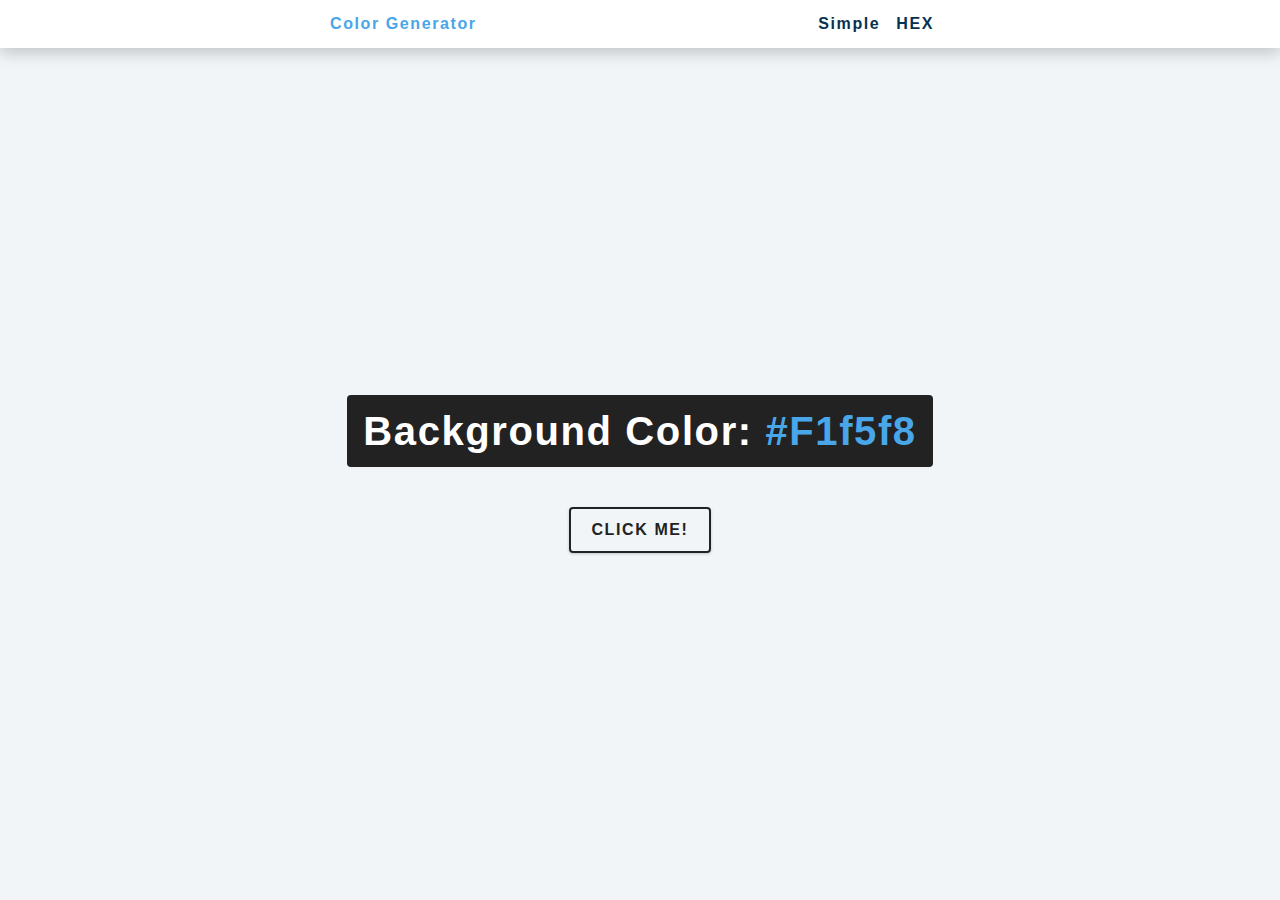
<file: 01 - Color Generator/index.html>
<!DOCTYPE html>
<html lang="en">
  <head>
    <meta charset="UTF-8" />
    <meta name="viewport" content="width=device-width, initial-scale=1.0" />
    <title>Color Flipper || Simple</title>
    <link rel="stylesheet" href="styles.css" />
  </head>
  <body>
    <nav>
      <div class="nav-center">
        <h4>Color Generator</h4>
        <ul style="display: flex">
          <li><a href="index.html">Simple</a></li>
          <li><a href="hex.html">HEX</a></li>
        </ul>
      </div>
    </nav>
    <main>
      <div class="container">
        <h2>Background Color: <span class="textColor">#f1f5f8</span></h2>
        <button class="btn btn-hero" id="btn">Click Me!</button>
      </div>
    </main>
    <script src="app.js"></script>
  </body>
</html>
</file>
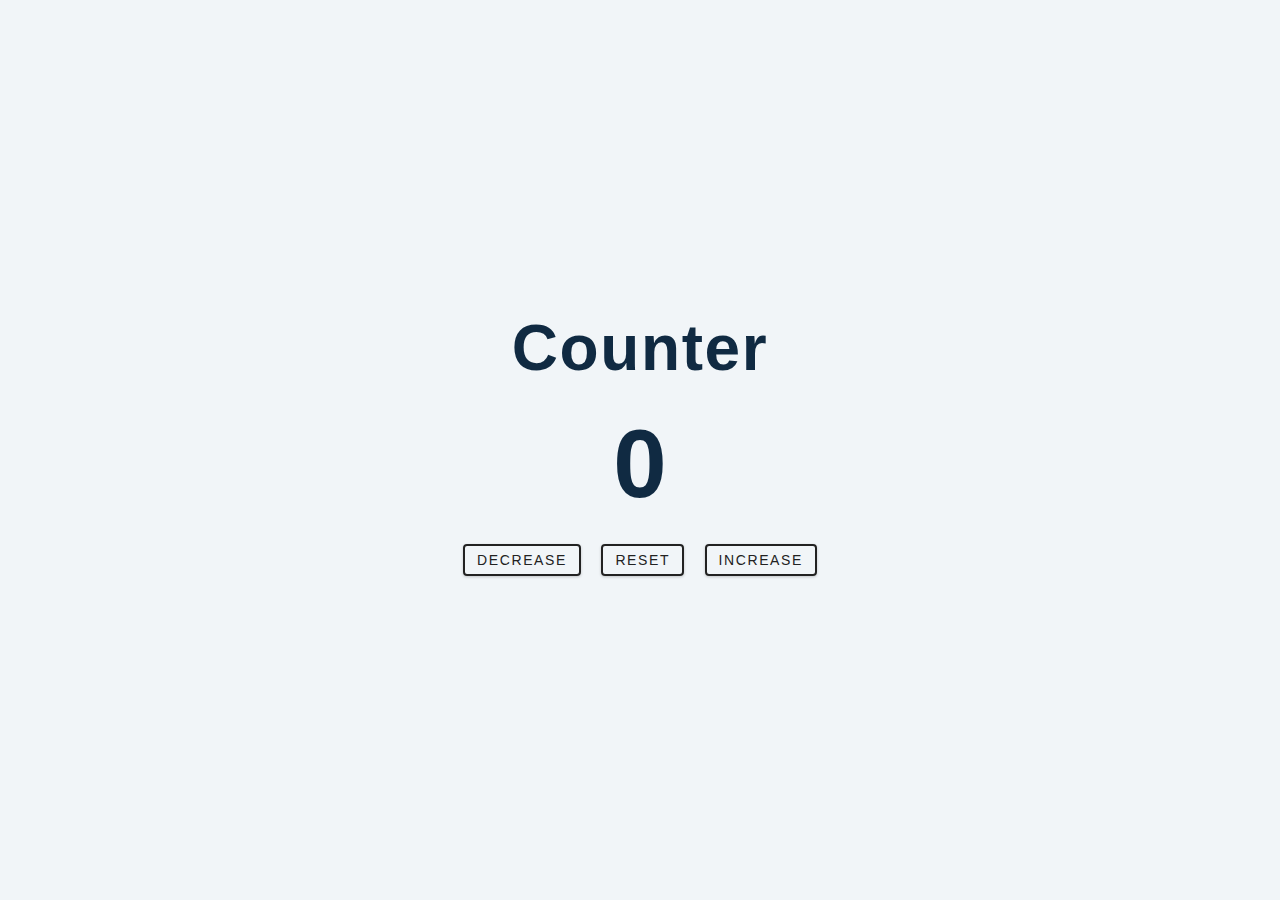
<file: 02 - Number Counter/index.html>
<!DOCTYPE html>
<html lang="en">
  <head>
    <meta charset="UTF-8" />
    <meta name="viewport" content="width=device-width, initial-scale=1.0" />
    <title>Counter</title>

    <!-- styles -->
    <link rel="stylesheet" href="styles.css" />
  </head>
  <body>
    <main>
      <div class="container">
        <h1>counter</h1>
        <span id="value">0</span>
        <div class="button-container">
          <button class="btn decrease">decrease</button>
          <button class="btn reset">reset</button>
          <button class="btn increase">increase</button>
        </div>
      </div>
    </main>
    <!-- javascript -->
    <script src="app.js"></script>
  </body>
</html>
</file>
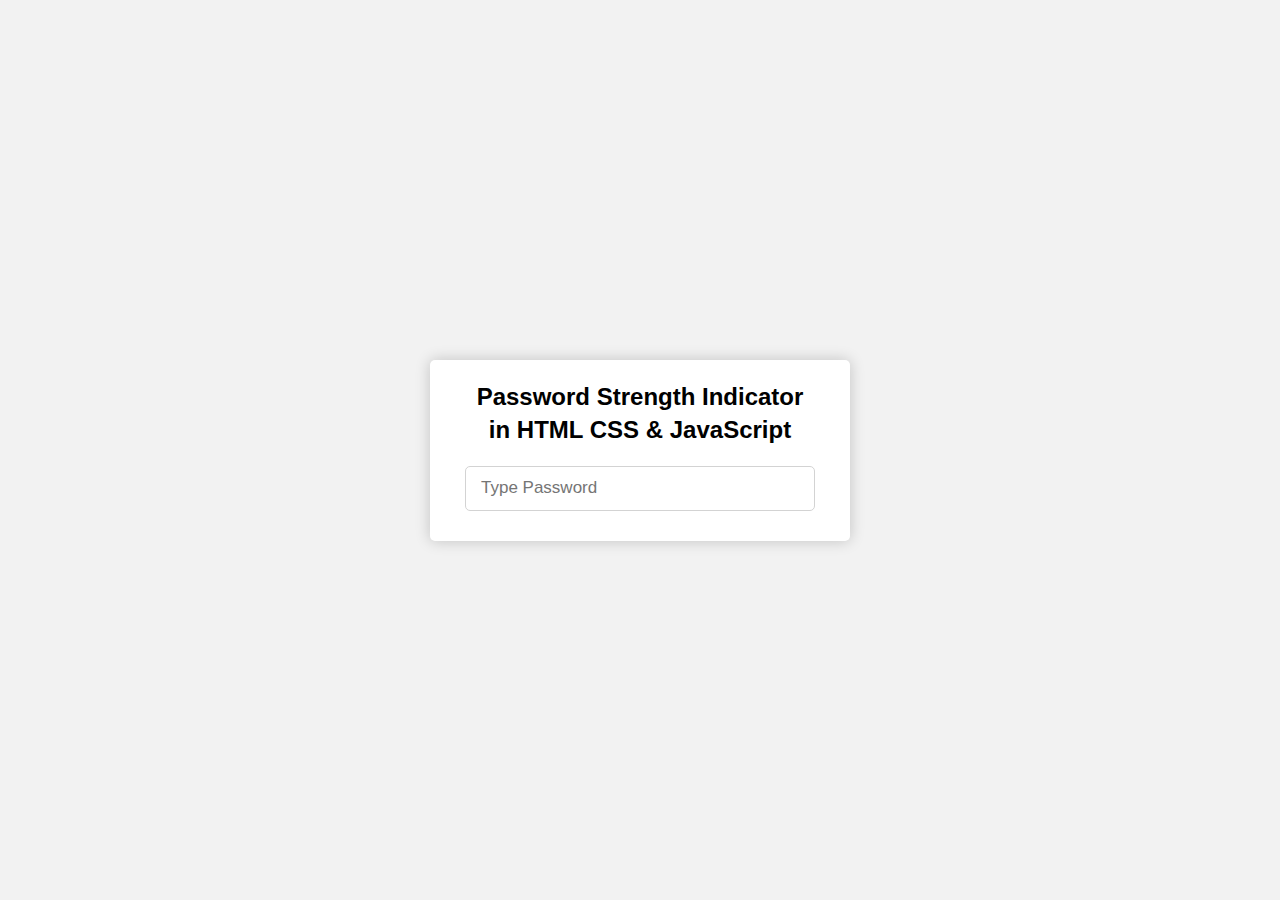
<file: 04 - Password Strength Checker/index.html>
<!DOCTYPE html>
<html lang="en">
  <head>
    <meta charset="UTF-8" />
    <meta http-equiv="X-UA-Compatible" content="IE=edge" />
    <meta name="viewport" content="width=device-width, initial-scale=1.0" />
    <title>Document</title>
    <link rel="stylesheet" href="style.css" />
  </head>
  <body>
    <div class="container">
      <header>
        Password Strength Indicator <br />
        in HTML CSS & JavaScript
      </header>
      <form action="#">
        <div class="field">
          <input type="password" placeholder="Type Password" />
          <span class="showBtn">SHOW</span>
        </div>
        <div class="indicator">
          <span class="weak"></span>
          <span class="moderate"></span>
          <span class="strong"></span>
        </div>
        <div class="text">Your password is too weak</div>
      </form>
    </div>
    <script src="script.js"></script>
  </body>
</html>
</file>
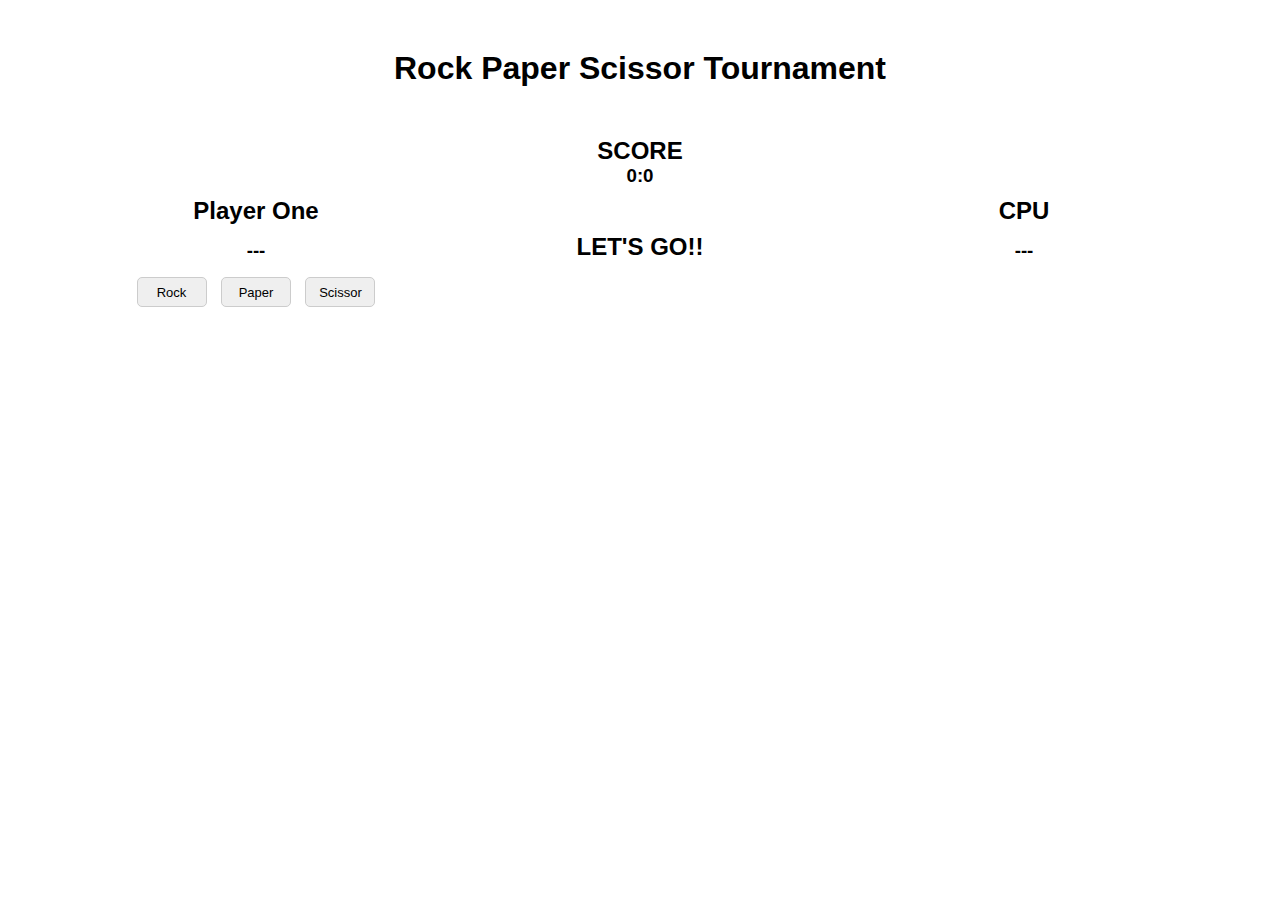
<file: 05 - Rock Paper Scissors/index.html>
<!DOCTYPE html>
<html lang="en">
  <head>
    <meta charset="UTF-8" />
    <meta http-equiv="X-UA-Compatible" content="IE=edge" />
    <meta name="viewport" content="width=device-width, initial-scale=1.0" />
    <title>Document</title>
    <link rel="stylesheet" href="style.css" />
  </head>
  <body>
    <header>
      <h1>Rock Paper Scissor Tournament</h1>
    </header>
    <div class="score">
      <h2>SCORE</h2>
      <h3><span id="player-score">0</span>:<span id="cpu-score">0</span></h3>
    </div>
    <main>
      <div class="container">
        <h2>Player One</h2>
        <h3 id="player-choice">---</h3>
        <div class="btn-container">
          <button class="btn rock">Rock</button>
          <button class="btn paper">Paper</button>
          <button class="btn scissor">Scissor</button>
        </div>
      </div>
      <div class="container active">
        <h2 id="game-info">LET'S GO!!</h2>
      </div>
      <div class="container">
        <h2>CPU</h2>
        <h3 id="cpu-choice">---</h3>
      </div>
    </main>
    <script src="script.js"></script>
  </body>
</html>
</file>
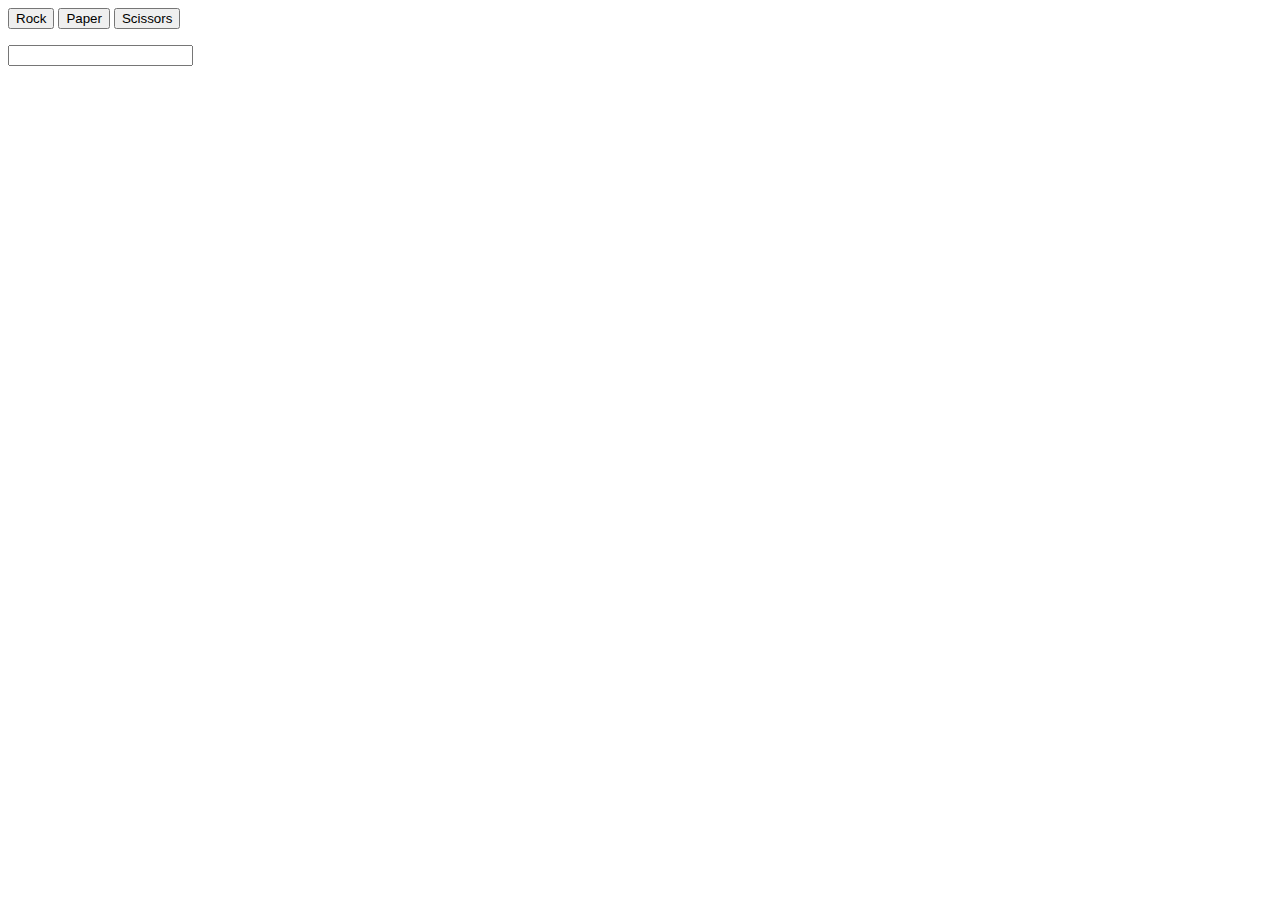
<file: codePlayground/index.html>
<!DOCTYPE html>
<html lang="en">
  <head>
    <meta charset="UTF-8" />
    <meta http-equiv="X-UA-Compatible" content="IE=edge" />
    <meta name="viewport" content="width=device-width, initial-scale=1.0" />
    <title>Document</title>
  </head>
  <body>
    <div class="btn-container">
      <button class="btn rock">Rock</button>
      <button class="btn paper">Paper</button>
      <button class="btn scissors">Scissors</button>
      <p class="weapon"></p>
      <form action="" method="post">
        <input type="text" class="tubag" />
      </form>
    </div>
    <script src="script.js"></script>
  </body>
</html>
</file>
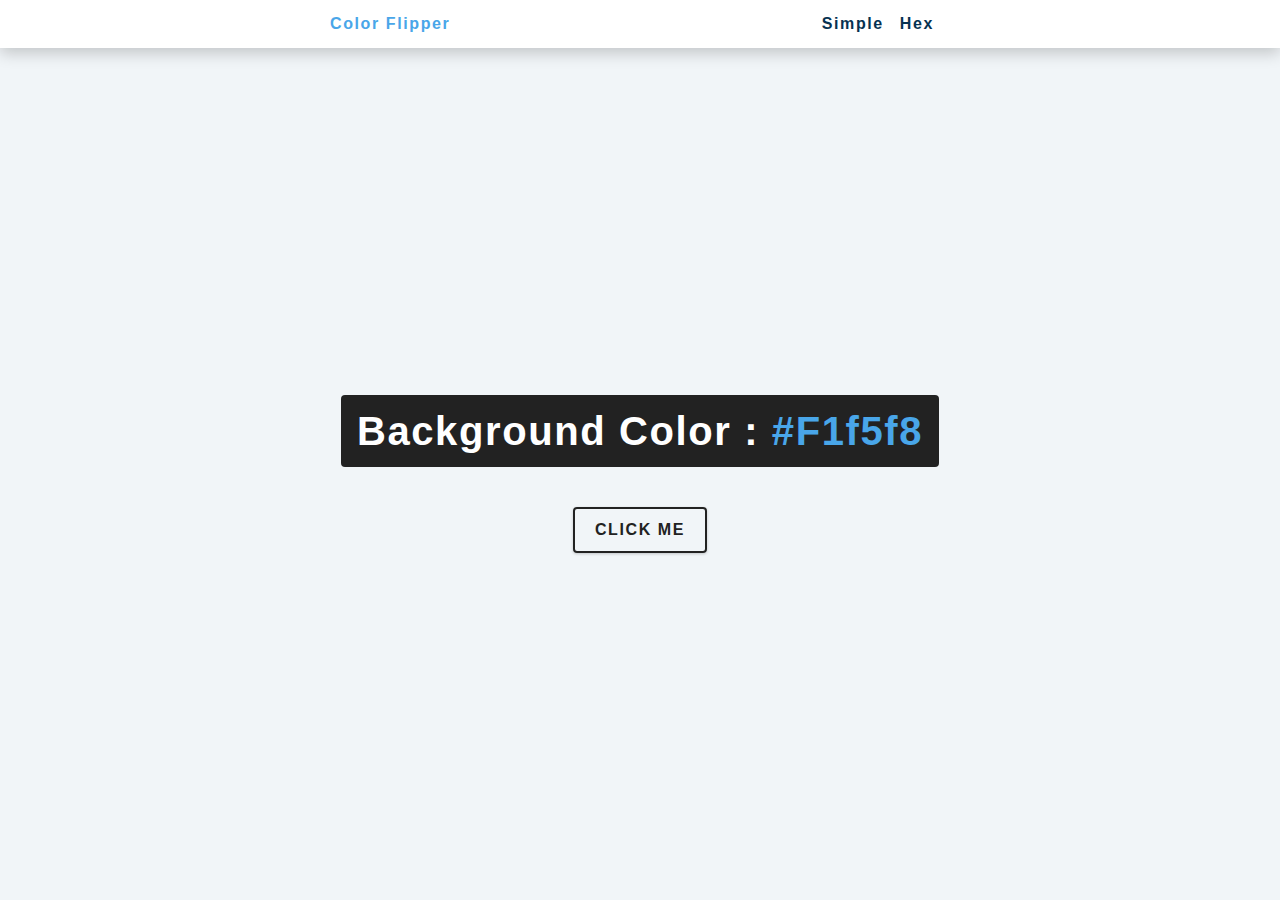
<file: 01 - Color Generator/hex.html>
<!DOCTYPE html>
<html lang="en">
  <head>
    <meta charset="UTF-8" />
    <meta name="viewport" content="width=device-width, initial-scale=1.0" />
    <title>Color Flipper || Simple</title>

    <!-- styles -->
    <link rel="stylesheet" href="styles.css" />
  </head>

  <body>
    <nav>
      <div class="nav-center">
        <h4>color flipper</h4>
        <ul class="nav-links">
          <li><a href="index.html">simple</a></li>
          <li><a href="hex.html">hex</a></li>
        </ul>
      </div>
    </nav>
    <main>
      <div class="container">
        <h2>background color : <span class="textColor">#f1f5f8</span></h2>
        <button class="btn btn-hero" id="btn">click me</button>
      </div>
    </main>
    <!-- javascript -->
    <script src="hex.js"></script>
  </body>
</html>
</file>
<file: 01 - Color Generator/styles.css>
/*
=============== 
Fonts
===============
*/
/* @import url("https://fonts.googleapis.com/css?family=Open+Sans|Roboto:400,700&display=swap"); */

/*
=============== 
Variables
===============
*/

:root {
  /* dark shades of primary color*/
  --clr-primary-1: hsl(205, 86%, 17%);
  --clr-primary-2: hsl(205, 77%, 27%);
  --clr-primary-3: hsl(205, 72%, 37%);
  --clr-primary-4: hsl(205, 63%, 48%);
  /* primary/main color */
  --clr-primary-5: hsl(205, 78%, 60%);
  /* lighter shades of primary color */
  --clr-primary-6: hsl(205, 89%, 70%);
  --clr-primary-7: hsl(205, 90%, 76%);
  --clr-primary-8: hsl(205, 86%, 81%);
  --clr-primary-9: hsl(205, 90%, 88%);
  --clr-primary-10: hsl(205, 100%, 96%);
  /* darkest grey - used for headings */
  --clr-grey-1: hsl(209, 61%, 16%);
  --clr-grey-2: hsl(211, 39%, 23%);
  --clr-grey-3: hsl(209, 34%, 30%);
  --clr-grey-4: hsl(209, 28%, 39%);
  /* grey used for paragraphs */
  --clr-grey-5: hsl(210, 22%, 49%);
  --clr-grey-6: hsl(209, 23%, 60%);
  --clr-grey-7: hsl(211, 27%, 70%);
  --clr-grey-8: hsl(210, 31%, 80%);
  --clr-grey-9: hsl(212, 33%, 89%);
  --clr-grey-10: hsl(210, 36%, 96%);
  --clr-white: #fff;
  --clr-red-dark: hsl(360, 67%, 44%);
  --clr-red-light: hsl(360, 71%, 66%);
  --clr-green-dark: hsl(125, 67%, 44%);
  --clr-green-light: hsl(125, 71%, 66%);
  --clr-black: #222;
  --ff-primary: "Roboto", sans-serif;
  --ff-secondary: "Open Sans", sans-serif;
  --transition: all 0.3s linear;
  --spacing: 0.1rem;
  --radius: 0.25rem;
  --light-shadow: 0 5px 15px rgba(0, 0, 0, 0.1);
  --dark-shadow: 0 5px 15px rgba(0, 0, 0, 0.2);
  --max-width: 1170px;
  --fixed-width: 620px;
}
/*
=============== 
Global Styles
===============
*/

*,
::after,
::before {
  margin: 0;
  padding: 0;
  box-sizing: border-box;
}
body {
  font-family: var(--ff-secondary);
  background: var(--clr-grey-10);
  color: var(--clr-grey-1);
  line-height: 1.5;
  font-size: 0.875rem;
}
ul {
  list-style-type: none;
}
a {
  text-decoration: none;
}
h1,
h2,
h3,
h4 {
  letter-spacing: var(--spacing);
  text-transform: capitalize;
  line-height: 1.25;
  margin-bottom: 0.75rem;
  font-family: var(--ff-primary);
}
h1 {
  font-size: 3rem;
}
h2 {
  font-size: 2rem;
}
h3 {
  font-size: 1.25rem;
}
h4 {
  font-size: 0.875rem;
}
p {
  margin-bottom: 1.25rem;
  color: var(--clr-grey-5);
}
@media screen and (min-width: 800px) {
  h1 {
    font-size: 4rem;
  }
  h2 {
    font-size: 2.5rem;
  }
  h3 {
    font-size: 1.75rem;
  }
  h4 {
    font-size: 1rem;
  }
  body {
    font-size: 1rem;
  }
  h1,
  h2,
  h3,
  h4 {
    line-height: 1;
  }
}
/*  global classes */

/* section */
.section {
  padding: 5rem 0;
}

.section-center {
  width: 90vw;
  margin: 0 auto;
  max-width: 1170px;
}
@media screen and (min-width: 992px) {
  .section-center {
    width: 95vw;
  }
}
main {
  min-height: 100vh;
  display: grid;
  place-items: center;
}

/*
=============== 
Nav
===============
*/
nav {
  background: var(--clr-white);
  height: 3rem;
  display: grid;
  align-items: center;
  box-shadow: var(--dark-shadow);
}
.nav-center {
  width: 90vw;
  max-width: var(--fixed-width);
  margin: 0 auto;
  display: flex;
  align-items: center;
  justify-content: space-between;
}
.nav-center h4 {
  margin-bottom: 0;
  color: var(--clr-primary-5);
}
.nav-links {
  display: flex;
}
nav a {
  text-transform: capitalize;
  font-weight: 700;
  font-size: 1rem;
  color: var(--clr-primary-1);
  letter-spacing: var(--spacing);
  margin-right: 1rem;
}
nav a:hover {
  color: var(--clr-primary-5);
}
/*
=============== 
Container
===============
*/
main {
  min-height: calc(100vh - 3rem);
  display: grid;
  place-items: center;
}
.container {
  text-align: center;
}
.container h2 {
  background: var(--clr-black);
  color: var(--clr-white);
  padding: 1rem;
  border-radius: var(--radius);
  margin-bottom: 2.5rem;
}
.textColor {
  color: var(--clr-primary-5);
}
.btn-hero {
  font-family: var(--ff-primary);
  text-transform: uppercase;
  background: transparent;
  color: var(--clr-black);
  letter-spacing: var(--spacing);
  display: inline-block;
  font-weight: 700;
  transition: var(--transition);
  border: 2px solid var(--clr-black);
  cursor: pointer;
  box-shadow: 0 1px 3px rgba(0, 0, 0, 0.2);
  border-radius: var(--radius);
  font-size: 1rem;
  padding: 0.75rem 1.25rem;
}
.btn-hero:hover {
  color: var(--clr-white);
  background: var(--clr-black);
}
</file>
<file: 02 - Number Counter/styles.css>
/*
=============== 
Fonts
===============
*/
/* @import url("https://fonts.googleapis.com/css?family=Open+Sans|Roboto:400,700&display=swap"); */

/*
=============== 
Variables
===============
*/

:root {
  /* dark shades of primary color*/
  --clr-primary-1: hsl(205, 86%, 17%);
  --clr-primary-2: hsl(205, 77%, 27%);
  --clr-primary-3: hsl(205, 72%, 37%);
  --clr-primary-4: hsl(205, 63%, 48%);
  /* primary/main color */
  --clr-primary-5: hsl(205, 78%, 60%);
  /* lighter shades of primary color */
  --clr-primary-6: hsl(205, 89%, 70%);
  --clr-primary-7: hsl(205, 90%, 76%);
  --clr-primary-8: hsl(205, 86%, 81%);
  --clr-primary-9: hsl(205, 90%, 88%);
  --clr-primary-10: hsl(205, 100%, 96%);
  /* darkest grey - used for headings */
  --clr-grey-1: hsl(209, 61%, 16%);
  --clr-grey-2: hsl(211, 39%, 23%);
  --clr-grey-3: hsl(209, 34%, 30%);
  --clr-grey-4: hsl(209, 28%, 39%);
  /* grey used for paragraphs */
  --clr-grey-5: hsl(210, 22%, 49%);
  --clr-grey-6: hsl(209, 23%, 60%);
  --clr-grey-7: hsl(211, 27%, 70%);
  --clr-grey-8: hsl(210, 31%, 80%);
  --clr-grey-9: hsl(212, 33%, 89%);
  --clr-grey-10: hsl(210, 36%, 96%);
  --clr-white: #fff;
  --clr-red-dark: hsl(360, 67%, 44%);
  --clr-red-light: hsl(360, 71%, 66%);
  --clr-green-dark: hsl(125, 67%, 44%);
  --clr-green-light: hsl(125, 71%, 66%);
  --clr-black: #222;
  --ff-primary: "Roboto", sans-serif;
  --ff-secondary: "Open Sans", sans-serif;
  --transition: all 0.3s linear;
  --spacing: 0.1rem;
  --radius: 0.25rem;
  --light-shadow: 0 5px 15px rgba(0, 0, 0, 0.1);
  --dark-shadow: 0 5px 15px rgba(0, 0, 0, 0.2);
  --max-width: 1170px;
  --fixed-width: 620px;
}
/*
=============== 
Global Styles
===============
*/

*,
::after,
::before {
  margin: 0;
  padding: 0;
  box-sizing: border-box;
}
body {
  font-family: var(--ff-secondary);
  background: var(--clr-grey-10);
  color: var(--clr-grey-1);
  line-height: 1.5;
  font-size: 0.875rem;
}
ul {
  list-style-type: none;
}
a {
  text-decoration: none;
}
h1,
h2,
h3,
h4 {
  letter-spacing: var(--spacing);
  text-transform: capitalize;
  line-height: 1.25;
  margin-bottom: 0.75rem;
  font-family: var(--ff-primary);
}
h1 {
  font-size: 3rem;
}
h2 {
  font-size: 2rem;
}
h3 {
  font-size: 1.25rem;
}
h4 {
  font-size: 0.875rem;
}
p {
  margin-bottom: 1.25rem;
  color: var(--clr-grey-5);
}
@media screen and (min-width: 800px) {
  h1 {
    font-size: 4rem;
  }
  h2 {
    font-size: 2.5rem;
  }
  h3 {
    font-size: 1.75rem;
  }
  h4 {
    font-size: 1rem;
  }
  body {
    font-size: 1rem;
  }
  h1,
  h2,
  h3,
  h4 {
    line-height: 1;
  }
}
/*  global classes */

/* section */
.section {
  padding: 5rem 0;
}

.section-center {
  width: 90vw;
  margin: 0 auto;
  max-width: 1170px;
}
@media screen and (min-width: 992px) {
  .section-center {
    width: 95vw;
  }
}
main {
  min-height: 100vh;
  display: grid;
  place-items: center;
}

/*
=============== 
Counter
===============
*/

main {
  min-height: 100vh;
  display: grid;
  place-items: center;
}
.container {
  text-align: center;
}
#value {
  font-size: 6rem;
  font-weight: bold;
}
.btn {
  text-transform: uppercase;
  background: transparent;
  color: var(--clr-black);
  padding: 0.375rem 0.75rem;
  letter-spacing: var(--spacing);
  display: inline-block;
  transition: var(--transition);
  font-size: 0.875rem;
  border: 2px solid var(--clr-black);
  cursor: pointer;
  box-shadow: 0 1px 3px rgba(0, 0, 0, 0.2);
  border-radius: var(--radius);
  margin: 0.5rem;
}
.btn:hover {
  color: var(--clr-white);
  background: var(--clr-black);
}
</file>
<file: 04 - Password Strength Checker/style.css>
:root {
    --bodyBgColor : #f2f2f2;
}

* {
    margin: 0;
    padding: 0;
    box-sizing: border-box;
    font-family: 'Poppins', sans-serif;

}

html, body {
    display: grid;
    height: 100%;
    place-items: center;
    text-align: center;
    background: var(--bodyBgColor);

}
.container {
    width: 420px;
    background: #fff;
    padding: 20px 30px;
    border-radius: 5px;
    box-shadow: 0 0 15px rgba(0, 0, 0, 0.2);
}
.container header {
    font-size: 24px;
    font-weight: 600;
    line-height: 33px;
}
.container form {
    margin: 20px 5px 10px;
}

form .field {
    height: 45px;
    width: 100%;
    display: flex;
    position: relative;
}
form .field input {
    height: 100%;
    width: 100%;
    border: 1px solid lightgrey;
    padding-left: 15px;
    outline: none;
    border-radius: 5px;
    font-size: 17px;
    transition:  all 0.3s;
}
form .field input:focus {
    border-color: #27a360;
    box-shadow: inset 0 0 3px #2fd072;
}

form .field .showBtn {
    position: absolute;
    right: 10px;
    top: 50%;
    transform: translateY(-50%);
    cursor: pointer;
    font-size: 15px;
    font-weight: 600;
    display: none;
}
form .indicator {
    height: 10px;
    display: flex;
    justify-content: space-between;
    align-items: center;
    margin: 10px 0;
    display: none;
    
}
form .indicator span {
    width: 100%;
    height: 100%;
    background: lightgrey;
    border-radius: 5px;
}
form .indicator span.moderate {
    margin: 0 3px;
}

form .indicator span.weak.active{
    content: '';
    position: relative;
    top: 0;
    left: 0;
    width: 100%;
    height: 100%;
    background: red;
}
form .indicator span.moderate.active{
    content: '';
    position: relative;
    top: 0;
    left: 0;
    width: 100%;
    height: 100%;
    background: yellow;
}
form .indicator span.strong.active{
    content: '';
    position: relative;
    top: 0;
    left: 0;
    width: 100%;
    height: 100%;
    background: green;
}
form .text {
    font-size: 20px;
    font-weight: 500;
    margin-bottom: -10px;
    display: none;
}
form .text.weak {
    color: red;
}

form .text.moderate {
    color: yellow;
}

form .text.strong {
    color: green;
}
</file>
<file: 05 - Rock Paper Scissors/style.css>
* {
    padding: 0;
    margin: 0;
    box-sizing: border-box;
    font-family: sans-serif;
}
header {
    margin: 50px;
    text-align: center;
}
.score {
    text-align: center;
    margin-bottom: 10px;
}
main {
    display: flex;
    justify-content: space-evenly;
    align-items: center;
    /* border: 1px solid; */
}
.container {
    height: 100px;
    text-align: center;
    /* border: solid 1px; */
    width: 20%;
}
.container.active {
    display: flex;
    text-align: center;
    align-items: center;
    align-content: center;
    justify-content: center;
    
}
.container h3 {
    margin: 15px;
}
button {
    width: 70px;
    margin: 0 5px;
    height: 30px;
    border-radius: 5px;
    padding: 3px;
    font-size: small;
    transition: all 0.5s;
    border: 1px solid #ccc;
    outline: none;
    
}
button:hover {
    background: rgb(137, 255, 137);
    width: 80px;
}
button:active {
    background: rgb(250, 250, 119);
}
</file>
